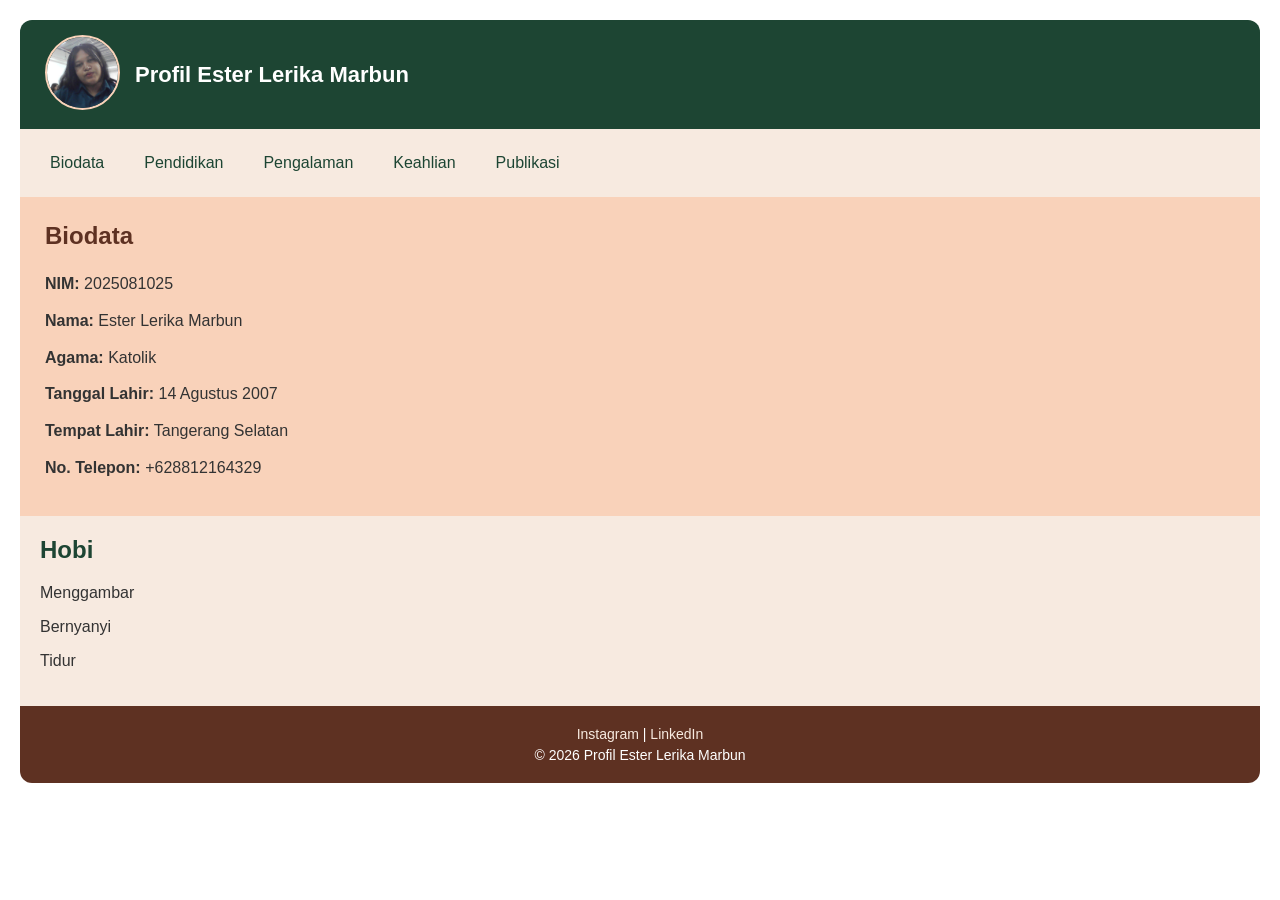
<file: index.html>
<!DOCTYPE html>
<html lang="id">
<head>
    <meta charset+"UTF-8">

    <meta name="viewport" content="width=device-width, initial-scale=1.0" >
    <title>Profil Ester Lerika Marbun</title>
    <link rel="stylesheet" href="style.css">
</head>

<body>
    
    
    <!-- BAGIAN HEADER -->
    <header>
        <div class="header">

            <div class="foto-profil">
                <img src="foto-ester.jpg" alt="Foto Profil Ester">
            </div>

            <div class="logo">
                <h2>Profil Ester Lerika Marbun</h2>
            </div>

        </div>
    </header>


    <!-- BAGIAN NAV -->
    <nav>
        <div class="nav">
            <ul>
                <li><a href="#" onclick="tampilkanKonten('biodata')">Biodata</a></li>
                <li><a href="#" onclick="tampilkanKonten('pendidikan')">Pendidikan</a></li>
                <li><a href="#" onclick="tampilkanKonten('pengalaman')">Pengalaman</a></li>
                <li><a href="#" onclick="tampilkanKonten('keahlian')">Keahlian</a></li>
                <li><a href="#" onclick="tampilkanKonten('publikasi')">Publikasi</a></li>
            </ul>
        </div>
    </nav>

    <!-- BAGIAN SECTION -->
     <section>
        <div class="section" id="konten">
            <h2>Biodata</h2>
            <p><b>NIM:</b> 2025081025</p>
            <p><b>Nama:</b> Ester Lerika Marbun</p>
            <p><b>Agama:</b> Katolik</p>
            <p><b>Tanggal Lahir:</b> 14 Agustus 2007</p>
            <p><b>Tempat Lahir:</b> Tangerang Selatan</p>
            <p><b>No. Telepon:</b> +628812164329</p>
        </div>
    </section>


    <!-- BAGIAN ASIDE -->
    <aside>
        <div class="aside">
            <h2>Hobi</h2>
            <p>Menggambar</p>
            <p>Bernyanyi</p>
            <p>Tidur</p>
        </div>
    </aside>

    <!-- BAGIAN FOOTER -->
    
    <footer>
        <div class="footer">
            <p>
                <a href="https://www.instagram.com/esterlerika/"
                target="_blank">
                    Instagram
                </a>
                |
                <a href="https://www.linkedin.com/in/ester-lerika-1351b8337/"
                target="_blank">
                    LinkedIn
                </a>
            </p>
            <p>&copy; 2026 Profil Ester Lerika Marbun</p>
        </div>
    </footer>



    <script>
        function tampilkanKonten(menu) {
            const konten = document.getElementById("konten");

            if (menu === "biodata") {
                konten.innerHTML = `
                    <h2>Biodata</h2>
                    <p><b>NIM:</b> 2025081025</p>
                    <p><b>Nama:</b> Ester Lerika Marbun</p>
                    <p><b>Agama:</b> Katolik</p>
                    <p><b>Tanggal Lahir:</b> 14 Agustus 2007</p>
                    <p><b>Tempat Lahir:</b> Tangerang Selatan</p>
                    <p><b>No. Telepon:</b> +628812164329</p>
                `;
            } else if (menu === "pendidikan") {
                konten.innerHTML = `
                    <h2>Pendidikan</h2>
                    <p><b>Universitas:</b> Universitas Pembangunan Jaya</p>
                    <p><b>Program Studi:</b> Sistem Informasi</p>
                    <p><b>Mahasiswa Aktif:</b> Tahun 2025 - Sekarang</p>
                `;
            } else if (menu === "pengalaman") {
                konten.innerHTML = `
                    <h2>Pengalaman</h2>
                    <p>Pengurus Himpunan Mahasiswa SIF</p>
                    <p>Panitia Jaya Stock Club </p>
                    <p>Student Ambasador UPJ 2025 - Sekarang </p>
                    <p>Pengurus Keluarga Mahasiswa Katolik_KMK </p>
                `;
            } else if (menu === "keahlian") {
                konten.innerHTML = `
                    <h2>Keahlian</h2>
                    <p>Paduan Suara</p>
                    <p>Menggambar dan desain</p>
                    <p>Microsoft Office</p>
                `;
            } else if (menu === "publikasi") {
                konten.innerHTML = `
                    <h2>Publikasi</h2>
                    <p>Belum ada publikasi yang dikeluarkan. Namun saya pernah membuat beberapa untuk di jadikan sebatas tugas kuliah</p>
                `;
            }
        }
    </script>

</body>
</html>
</file>
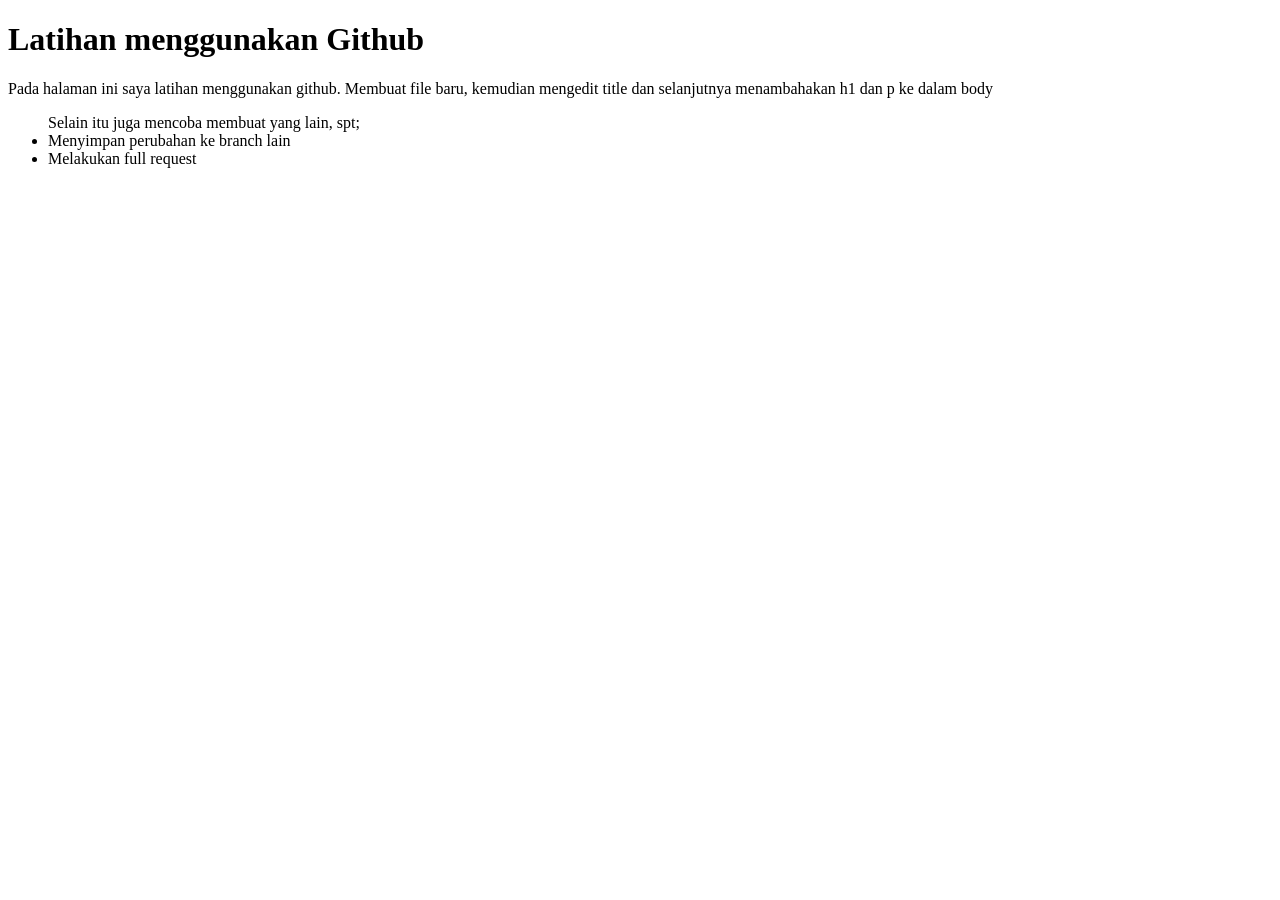
<file: latihan1.html>
<!DOCTYPE html>
<html lang="en">
<head>
    <meta charset="UTF-8">
    <meta name="viewport" content="width=device-width, initial-scale=1.0">
    <title>Latihan 1</title>
</head>
<body>
    <h1>Latihan menggunakan Github</h1>
    <p>Pada halaman ini saya latihan menggunakan github. Membuat file baru, kemudian mengedit title dan selanjutnya menambahakan h1 dan p ke dalam body </p>

    <ul>Selain itu juga mencoba membuat yang lain, spt;
        <li>Menyimpan perubahan ke branch lain</li>
        <li>Melakukan full request</li>
    </ul>
    
</body>
</html>
</file>
<file: style.css>
/* DASAR-DASAR */

* {
    box-sizing: border-box;
}

body {
    margin: 0;
    padding: 20px;
    font-family: Arial, sans-serif;
    background-color: #ffffff;
    color: #333333;
}



/* BAGIAN HEADER */

header {
    background-color: #1D4533;
    color: #ffffff;
    padding: 15px 25px;
    border-radius: 12px 12px 0 0;
}

.header {
    display: flex;
    align-items: center;
    justify-content: flex-start;
    gap: 15px;
}

.foto-profil img {
    width: 75px;
    height: 75px;
    object-fit: cover;
    border-radius: 50%;
    border: 2px solid #F9D2BA;
}

.logo h2 {
    font-size: 22px;
    margin: 0;
}



/* FOTO PROFIL LEBIH BESAR DI HP */

@media screen and (max-width: 600px) {

    .foto-profil img {
        width: 150px;
        height: 150px;
    }

    .logo h2 {
        font-size: 24px;
    }

    .header {
        gap: 18px;
    }

}




/* BAGIAN NAV */

nav {
    background-color: #F7EAE0;
    padding: 15px;
}

.nav ul {
    display: flex;
    flex-wrap: wrap;
    gap: 10px;
    list-style: none;
    margin: 0;
    padding: 0;
}

.nav li a {
    display: block;
    padding: 10px 15px;
    color: #1D4533;
    text-decoration: none;
    border-radius: 6px;
    transition: 0.3s;
}

.nav li a:hover {
    background-color: #1D4533;
    color: #ffffff;
}



/* BAGIAN SECTION */
section {
    background-color: #F9D2BA;
    padding: 25px;
    min-height: 200px;
}

.section h2 {
    color: #5E3122;
    margin-top: 0;
}

.section p {
    line-height: 1.8;
    margin: 8px 0;
}



/* BAGIAN ASIDE */

aside {
    background-color: #F7EAE0;
    padding: 20px;
}

.aside h2 {
    color: #1D4533;
    margin-top: 0;
}


/* 6. BAGIAN FOOTER */

footer {
    background-color: #5E3122;
    color: #ffffff;
    padding: 15px;
    text-align: center;
    border-radius: 0 0 12px 12px;
}

.footer p {
    margin: 5px 0;
    font-size: 14px;
}



/* UNTUK LAPTOP KECIL DAN TABLET */

@media screen and (max-width: 900px) {

    body {
        padding: 15px;
    }

    header {
        padding: 18px;
    }

    section {
        padding: 20px;
    }

    .logo h2 {
        font-size: 21px;
    }

}

/* UNTUK SMARTPHONE */

@media screen and (max-width: 600px) {

    body {
        padding: 8px;
    }

    .header {
        gap: 15px;
    }

    .foto-profil img {
        width: 105px;
        height: 105px;
    }

    .logo h2 {
        font-size: 22px;
    }

    .nav ul {
        flex-direction: column;
    }

    section,
    aside {
        padding: 15px;
    }

    footer {
        padding: 12px;
    }

}



/* TRANSISI AGAR TAMPILAN LEBIH HALUS */

header,
nav,
section,
aside,
footer,
.foto-profil img,
.logo h2,
.nav li a {
    transition: all 0.3s ease;
}

.foto-profil img {
    max-width: 100%;
}


.footer a {
    color: #F7EAE0;
    text-decoration: none;
    transition: 0.3s;
}

.footer a:hover {
    color: #F9D2BA;
    text-decoration: underline;
}
</file>
